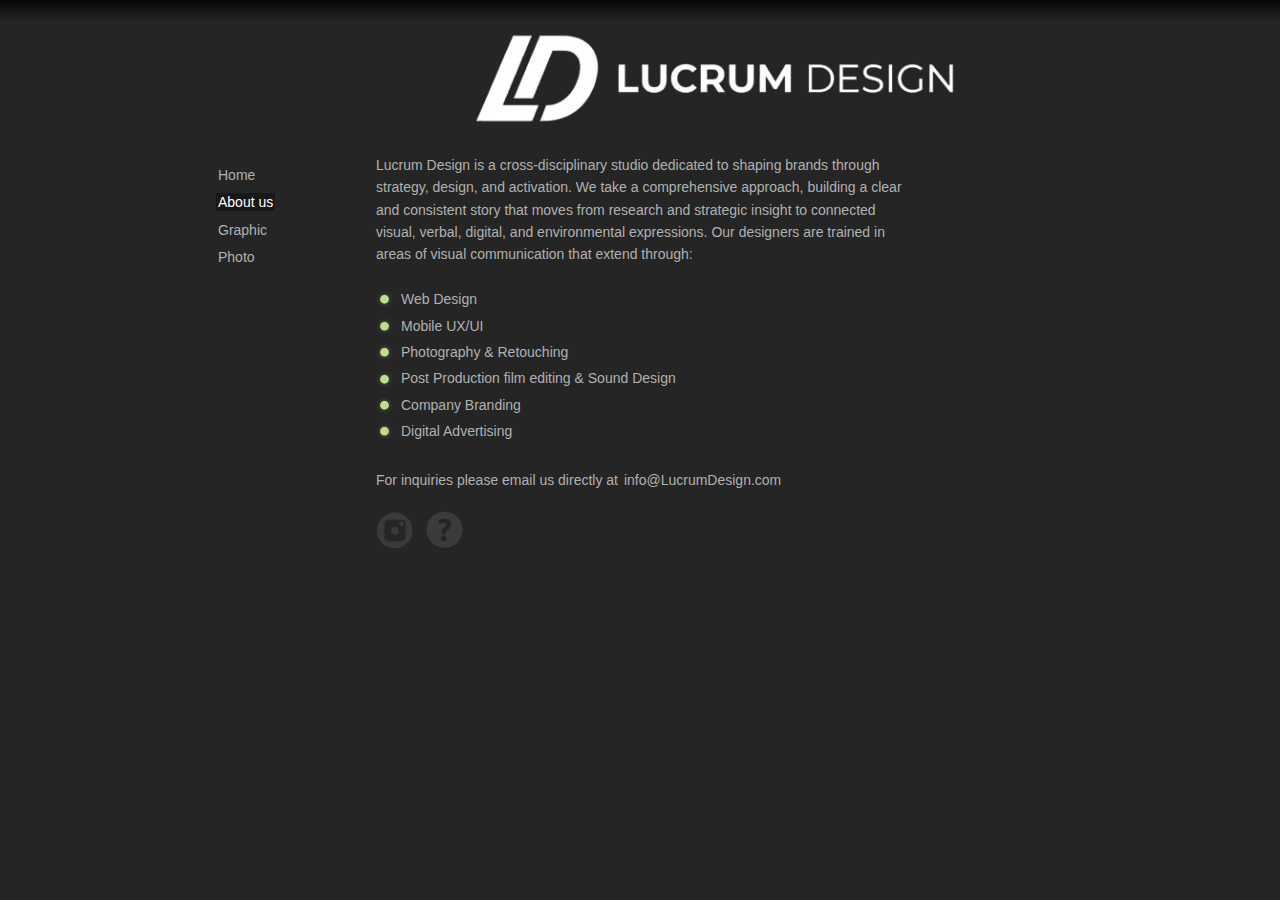
<file: about.html>
<!DOCTYPE html PUBLIC "-//W3C//DTD XHTML 1.0 Transitional//EN" "http://www.w3.org/TR/xhtml1/DTD/xhtml1-transitional.dtd">
<html xmlns="http://www.w3.org/1999/xhtml">
<head>

<!-- Google tag (gtag.js) -->
<script async src="https://www.googletagmanager.com/gtag/js?id=G-QE6S6P05LS"></script>
<script>
  window.dataLayer = window.dataLayer || [];
  function gtag(){dataLayer.push(arguments);}
  gtag('js', new Date());
  gtag('config', 'G-QE6S6P05LS');
</script>

<meta name="viewport" content="width=device-width, initial-scale=1.0" />
<link rel="shortcut icon" href="favicon.ico" type="image/x-icon" />
<meta http-equiv="Content-Type" content="text/html; charset=utf-8" />
<title>Lucrum Design | About</title>
<meta name="description" content="" />
<meta name="keywords" content="" />

<link href="css/style.css" rel="stylesheet" type="text/css" />
</head>
<body>

<div class="maincontainer">

  <div class="siteheader">
    <div class="nav-spacer"></div>
    <div class="header-content">
      <img class="logo" src="images/head_lucrum2.jpg" alt="Lucrum Design" />
    </div>
  </div>

  <div class="contentrow">
    <div class="left">
      <div class="navigation">
        <ul>
          <li><a href="index.html">Home</a></li>
          <li><a href="about.html" class="onpage">About us</a></li>
          <li><a href="graphic.html">Graphic</a></li>
          <li><a href="photo.html">Photo</a></li>
        </ul>
      </div>
    </div>
    <div class="right">
      <div class="maincontent">
        Lucrum Design is a cross-disciplinary studio dedicated to shaping brands through strategy, design, and activation. We take a comprehensive approach, building a clear and consistent story that moves from research and strategic insight to connected visual, verbal, digital, and environmental expressions. Our designers are trained in areas of visual communication that extend through:
        <br/><br/>
        <ul>
          <li class="wk">Web Design</li>
          <li class="wk">Mobile UX/UI</li>
          <li class="wk">Photography &amp; Retouching</li>
          <li class="wk">Post Production film editing &amp; Sound Design</li>
          <li class="wk">Company Branding</li>
          <li class="wk">Digital Advertising</li>
        </ul>
        <br/>
        For inquiries please email us directly at <a href="mailto:info@lucrumdesign.com"><span class="__cf_email__" data-cfemail="5e373038311e122b3d2c2b331a3b2d373930703d3133">info@LucrumDesign.com</span></a>
      </div>
    </div>
  </div>

  <div id="footer">
    <ul>
      <li class="instagram"><a href=""></a></li>
      <li class="help"><a href="mailto:info@lucrumdesign.com"></a></li>
    </ul>
</file>
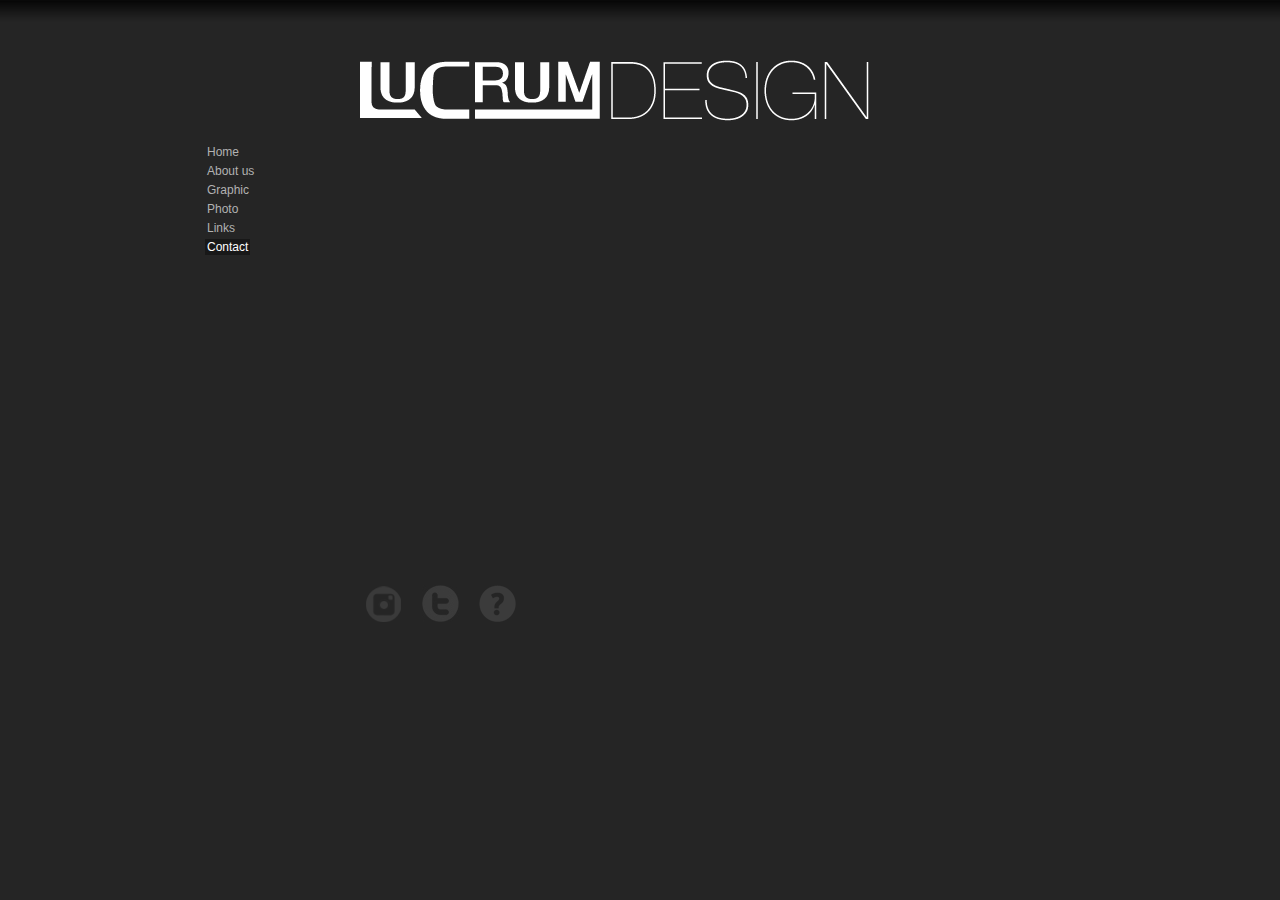
<file: contact.html>
<!DOCTYPE html PUBLIC "-//W3C//DTD XHTML 1.0 Transitional//EN" "http://www.w3.org/TR/xhtml1/DTD/xhtml1-transitional.dtd">
<html xmlns="http://www.w3.org/1999/xhtml">
<head>
<link rel="shortcut icon" href="images/favicon.ico" type="image/x-icon" />
<meta http-equiv="Content-Type" content="text/html; charset=utf-8" />
<title>Lucrum Design | Contact</title>
<meta name="description" content="" />
<meta name="keywords" content="" />

<link href="css/style2.css" rel="stylesheet" type="text/css" />
</head>

<body>
<div class="maincontainer">
  <div class="left">
    <div class="navigation">
      <ul>
        <li><a href="index.html">Home</a></li>
        <li><a href="about.html">About us</a></li>
        <li><a href="graphic.html">Graphic</a></li>
        <li><a href="photo.html">Photo</a></li>
        <li><a href="links.html">Links</a></li>
        <li><a href="contact.html" class="onpage">Contact</a></li>
      </ul>
      
    </div>
  </div>
  <div class="right">
    <div class="headcontact"></div>
    <div class="maincontent">

<iframe height="440" allowTransparency="true" frameborder="0" scrolling="no" style="width:100%;border:none"  src="http://lucrum.wufoo.com/embed/z7x3p3/"><a href="http://lucrum.wufoo.com/forms/z7x3p3/">Fill out my Wufoo form!</a></iframe>
    </div>
    <div id="footer">
      <ul>
        <li class="twitter"><a href="http://instagram.com/kolect" target="_blank"></a></li>
        <li class="press"><a href="http://twitter.com/share?text=For%20your%20graphic%20design%20needs,%20check%20out&amp;url=http://LucrumDesign.com" target="_blank"></a></li>
        <li class="help"><a href="mailto:info@lucrumdesign.com"></a></li>
      </ul>
    </div>
      
  </div>
</div>
</body>
</html>
</file>
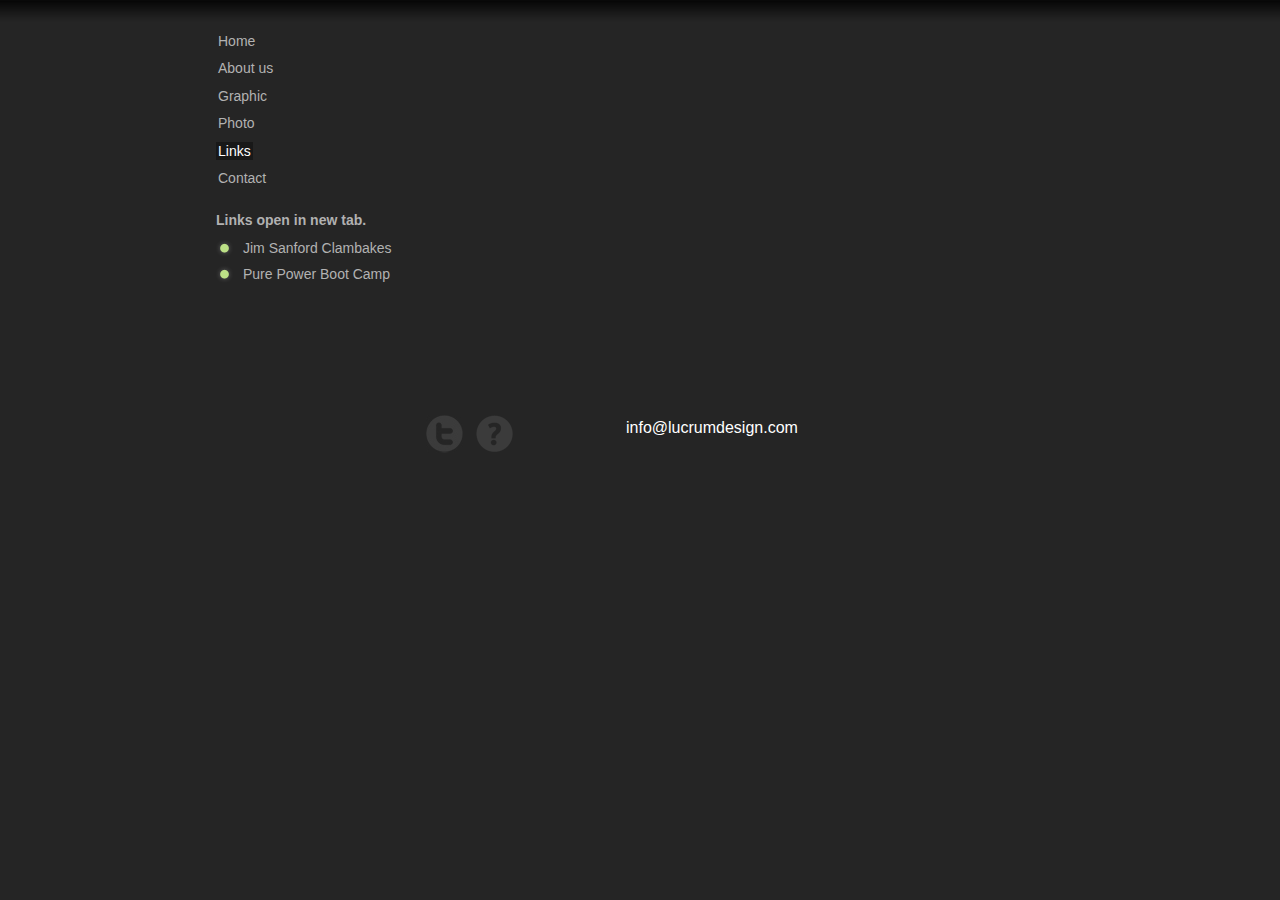
<file: links.html>
<!DOCTYPE html PUBLIC "-//W3C//DTD XHTML 1.0 Transitional//EN" "http://www.w3.org/TR/xhtml1/DTD/xhtml1-transitional.dtd">
<html xmlns="http://www.w3.org/1999/xhtml">
<head>
<link rel="shortcut icon" href="images/favicon.ico" type="image/x-icon" />
<meta http-equiv="Content-Type" content="text/html; charset=utf-8" />
<title>Lucrum Design | Links</title>
<meta name="description" content="" />
<meta name="keywords" content="" />

<link href="css/style.css" rel="stylesheet" type="text/css" />
</head>

<body>
<div class="maincontainer">
  <div class="left">
    <div class="navigation">
      <ul>
        <li><a href="index.html">Home</a></li>
        <li><a href="about.html">About us</a></li>
        <li><a href="graphic.html">Graphic</a></li>
        <li><a href="photo.html">Photo</a></li>
        <li><a href="links.html" class="onpage">Links</a></li>
        <li><a href="contact.html">Contact</a></li>
      </ul>
      
    </div>
  </div>
  <div class="right">
    <div class="headlinks"></div>
    <div class="maincontent">
      <ul>
        <li><strong>Links open in new tab.</strong></li>
      </ul>
      <ul>
      
      <li class="wk"><a href="https://www.clambakesbyjim.com" target="_blank">Jim Sanford Clambakes</a></li>
      <li class="wk"><a href="http://www.purepowerbootcamp.com" target="_blank">Pure Power Boot Camp</a></li>
      </ul> 
      <p>&nbsp;</p>
    </div>
    <p>&nbsp;</p>
    <p>&nbsp;</p>
   <div id="footer">
      <ul>
        <li class="twitter"><a href="http://instagram.com/kolect" target="_blank"></a></li>
        <li class="press"><a href="http://twitter.com/share?text=For%20your%20graphic%20design%20needs,%20check%20out&amp;url=http://LucrumDesign.com" target="_blank"></a></li>
        <li class="help"><a href="mailto:info@lucrumdesign.com"></a></li>
        <li>&nbsp;&nbsp;&nbsp;&nbsp;</li>
        <li>&nbsp;&nbsp;&nbsp;&nbsp;</li>
        <li><font size="3" color="#ffffff">info@lucrumdesign.com</font></li>
      </ul>
  </div>
      
  </div>
</div>
</body>
</html>
</file>
<file: css/style.css>
@charset "utf-8";

/* =====================
   BASE
   ===================== */
*, *::before, *::after {
  box-sizing: border-box;
}

body {
  background-color: #252525;
  margin: 0;
  padding: 0;
  background-image: url(../images/bg.png);
  background-repeat: repeat-x;
  font-family: Calibri, 'Segoe UI', 'Trebuchet MS', Arial, sans-serif;
  font-size: 16px;
  line-height: 1.6;
}

/* =====================
   LAYOUT
   ===================== */
.maincontainer {
  width: 100%;
  max-width: 880px;
  margin: 0 auto;
  min-height: 400px;
  position: relative;
  padding: 0 16px;
}

/* Header spans full container width, centered */
.siteheader {
  width: 100%;
  display: flex;
  align-items: flex-start;
  padding: 24px 0 0 0;
  clear: both;
}

.siteheader .nav-spacer {
  width: 160px;
  flex-shrink: 0;
}

.siteheader .header-content {
  flex: 1;
  min-width: 0;
  text-align: center;
}

.siteheader .logo {
  max-width: 100%;
  height: auto;
  display: block;
  margin: 0 auto;
  user-drag: none;
  -webkit-user-drag: none;
  user-select: none;
  -moz-user-select: none;
  -webkit-user-select: none;
  -ms-user-select: none;
}

.siteheader .tagline {
  display: block;
  margin: 4px auto 0;
  max-width: 100%;
  height: auto;
}

/* Below header: nav left, content right */
.contentrow {
  display: flex;
  align-items: flex-start;
  margin-top: 0;
}

.left {
  width: 160px;
  flex-shrink: 0;
}

.right {
  flex: 1;
  min-width: 0;
}

/* =====================
   NAVIGATION
   ===================== */
.navigation {
  margin-top: 30px;
}

.navigation ul {
  list-style: none;
  margin: 0;
  padding: 0;
}

.navigation li {
  list-style: none;
  margin: 0 0 5px 0;
  font-size: 14px;
}

/* =====================
   HEADER IMAGES (bg-image based, inside .right) 
   ===================== */
.headhome {
  width: 100%;
  max-width: 720px;
  height: 0; /* hidden — real header is .siteheader above */
}

.headshowcase {
  width: 100%;
  max-width: 720px;
  height: 0;
}

.headwork {
  width: 100%;
  max-width: 720px;
  height: 0;
}

.headlinks, .headcontact {
  width: 100%;
  max-width: 720px;
  height: 0;
}

/* =====================
   CONTENT
   ===================== */
.maincontent {
  width: 100%;
  max-width: 540px;
  font-family: Calibri, 'Segoe UI', 'Trebuchet MS', Arial, sans-serif;
  font-size: 14px;
  line-height: 1.6;
  color: #b1b1b1;
  margin-top: 20px;
}

.subtitle {
  width: 100%;
  max-width: 540px;
  display: block;
  font-family: Calibri, 'Segoe UI', 'Trebuchet MS', Arial, sans-serif;
  font-size: 12px;
  color: #898989;
  font-weight: bold;
  height: 35px;
}

.subleft { width: 48%; float: left; }
.subright { width: 48%; float: right; }

/* Responsive video wrapper */
.video-wrapper {
  position: relative;
  padding-bottom: 56.25%;
  height: 0;
  overflow: hidden;
  width: 100%;
  margin-top: 20px;
}

.video-wrapper iframe {
  position: absolute;
  top: 0; left: 0;
  width: 100%; height: 100%;
  border: 0;
}

#videoshadow {
  width: 100%;
  max-width: 540px;
}
#videoshadow img {
  max-width: 100%;
  height: auto;
}

/* Social buttons — hidden, legacy */
.social-block, .fb, #tweet, #gplus { display: none; }

/* =====================
   WORK / PORTFOLIO GRID
   ===================== */
.workdisplay {
  width: 100%;
  min-height: 100px;
  background-image: url(../images/hr.png);
  background-repeat: repeat-x;
  display: block;
  clear: both;
  padding-top: 25px;
}

.workdisplay table {
  width: 100% !important;
  border-collapse: collapse;
}

.workdisplay td {
  padding: 2px;
  width: 20%;
}

.workdisplay img {
  width: 100% !important;
  height: auto !important;
  display: block;
}

/* =====================
   FOOTER
   ===================== */
.footer {
  margin-top: 40px;
  width: 100%;
  font-size: 12px;
  line-height: 21px;
  color: #b1b1b1;
  display: block;
  clear: both;
}

div#footer {
  position: relative;
  margin-top: 20px;
  padding-bottom: 40px;
  clear: both;
  overflow: hidden;
  padding-left: 160px; /* align with .right content column */
}

div#footer ul {
  list-style: none;
  margin: 0;
  padding: 0;
}

div#footer ul li {
  float: left;
  width: 46px;
  margin-right: 4px;
}

div#footer ul li a {
  height: 46px;
  width: 46px;
  display: block;
  color: #555;
  font-size: 12px;
  text-decoration: none;
  line-height: 46px;
}

div#footer ul li.instagram a { background: url('../images/icons/insta.png') no-repeat top left; }
div#footer ul li.instagram a:hover { background: url('../images/icons/insta3.png') no-repeat top left; }
div#footer ul li.help a { background: url('../images/icons/question.png') no-repeat top left; }
div#footer ul li.help a:hover { background: url('../images/icons/question2.png') no-repeat top left; }
div#footer ul li.press a { background: url('../images/icons/twit.jpg') no-repeat top left; }
div#footer ul li.press a:hover { background: url('../images/icons/twit2.jpg') no-repeat top left; }
div#footer ul li.copyright a { background: url('../images/icons/icons.png') no-repeat 0px -111px; }
div#footer ul li.copyright a:hover { color: #555; cursor: default; }
div#footer ul li a span { color: #83b546; }
div#footer ul li a:hover { color: #ccc; }

/* =====================
   TYPE
   ===================== */
ul { list-style: none; margin: 0; padding: 0; }

li {
  list-style: none;
  margin-left: 0;
  font-family: Calibri, 'Segoe UI', 'Trebuchet MS', Arial, sans-serif;
  font-size: 14px;
  margin-bottom: 5px;
}

li.wk {
  list-style: none;
  margin-left: 0;
  background: url('../images/bullet.png') no-repeat center left;
  padding-left: 25px;
  font-family: Calibri, 'Segoe UI', 'Trebuchet MS', Arial, sans-serif;
  font-size: 14px;
  margin-bottom: 4px;
}

p {
  font-family: Calibri, 'Segoe UI', 'Trebuchet MS', Arial, sans-serif;
  font-size: 14px;
  line-height: 1.6;
  color: #b1b1b1;
}

/* =====================
   LINKS
   ===================== */
a:link {
  color: #b2b2b2;
  text-decoration: none;
  padding: 1px 2px;
  transition: color 0.2s ease-out, background 0.2s ease-in;
}
a:visited { text-decoration: none; color: #b2b2b2; padding: 1px 2px; }
a:hover { text-decoration: none; background-color: #181818; color: white; }
a:active { text-decoration: none; color: white; outline-style: none; border: none; }
a.onpage { text-decoration: none; background-color: #181818; color: white; }
a.alt:link { color: black; text-decoration: none; }
a:hover.alt { text-decoration: none; color: #000000; }
a.th { background-color: transparent; padding: 0; }
a:hover.th { background-color: transparent; }

/* =====================
   MISC
   ===================== */
.breadcrumb {
  width: 100%;
  min-height: 100px;
  background-image: url(../images/hr.png);
  background-repeat: repeat-x;
  display: block;
  clear: both;
  padding-top: 25px;
}

.valid {
  width: 121px; height: 29px;
  background-image: url(../images/valid.png);
  background-repeat: no-repeat;
  display: block; padding: 0;
}
.valid:hover { background-position: 0 -29px; display: block; background-color: #252525; }

/* =====================
   MOBILE BREAKPOINTS
   ===================== */
@media (max-width: 640px) {
  .siteheader {
    flex-direction: column;
  }
  .siteheader .nav-spacer {
    display: none;
  }
  .siteheader .header-content {
    width: 100%;
    text-align: center;
  }
  .contentrow {
    flex-direction: column;
  }

  .left {
    width: 100%;
  }

  .navigation {
    margin-top: 16px;
    margin-bottom: 8px;
  }

  .navigation ul {
    display: flex;
    flex-wrap: wrap;
    gap: 6px;
  }

  .navigation li { margin: 0; }

  .navigation li a {
    display: inline-block;
    padding: 8px 12px;
    min-height: 44px;
    line-height: 28px;
  }

  .right { width: 100%; min-width: 0; }
  .video-wrapper { width: 100%; }

  .maincontent { max-width: 100%; font-size: 15px; }

  .workdisplay td { width: 33.33%; }

  .subleft, .subright { width: 100%; float: none; }

  div#footer ul li { width: 44px; margin-right: 2px; }
  div#footer { padding-left: 0; }
}
</file>
<file: css/style2.css>
@charset "utf-8";
body {
	background-color: #252525;margin-left: 0px;margin-top: 135px;margin-right: 0px;margin-bottom:0px;
	background-image:url(../images/bg.png); background-repeat:repeat-x;
	font-family:Calibri, Segoe UI, Trebuchet MS, Arial, sans-serif;
	}

.maincontainer{
width:880px;
margin:0 auto;
min-height:400px;
position: relative;
margin-top: -90px;
}
.left{
width:160px;
float:left;}
.right{
width:720px;
float:right;}

.headhome{
width:720px;
height:100px;
background-image:url(../images/head_lucrum.png);
background-repeat:no-repeat;}

.headwork{
width:720px;
height:100px;
background-image:url(../images/head_temp.png);
background-image:no-repeat;}

.headlinks{
width:720px;
height:100px;
background-image:url(../images/head_links.png);
background-repeat:no-repeat;}

.headcontact{
width:720px;
height:100px;
background-image:url(../images/head_lucrum.png);
background-repeat:no-repeat;}

.headshowcase{
width:720px;
height:100px;
background-image:url(../images/head_lucrum.png);
background-repeat:no-repeat;}

.videoshadow{
position:absolute;
width:611px;
height:49px;
}

.maincontent{
width:540px;
font-family:Calibri, Segoe UI, Trebuchet MS, Arial, sans-serif;
font-size:12px;
line-height:21px;
color:#b1b1b1;
}

.subtitle{
width:540px;
display:block;
font-family:Calibri, Segoe UI, Trebuchet MS, Arial, sans-serif;
font-size:12px;
color:#898989;
font-weight:bold;
height:35px;}
.subleft{
width:240px;
float:left;}
.subright{
width:240px;
float:right;
 }
.footer{
padding-top:50px;
width:540px;font-family:Calibri, Segoe UI, Trebuchet MS, Arial, sans-serif;
font-size:12px;
line-height:21px;
color:#b1b1b1;
display:block;
clear:both;
}
.navigation{
margin-top:100px;
}

div#footer {
	padding-top: 0px;
	padding-bottom: 80px;
}			
div#footer ul { list-style: none; }
	div#footer ul li {
	float: left;
	width: 92px;
	margin-right: 0px;
}

div#footer ul li.copyright { margin-right: 0; }
div#footer ul li a{
	background: url('../images/icons/icons.png') no-repeat top left;
	height: 35px;
	display: block;
	padding-left: 54px;
	color: #555;
	font-size: 12px;
	text-decoration: none;
	line-height: 20px;
}
		div#footer ul li.twitter a{ background: url('../images/icons/insta.png') no-repeat top left; }
	div#footer ul li.twitter a:hover { background: url('../images/icons/insta2.png') no-repeat top left; }
		div#footer ul li.help a{ background: url('../images/icons/question.png') no-repeat top left; }
	div#footer ul li.help a:hover { background: url('../images/icons/question2.png') no-repeat top left; }
		div#footer ul li.press a{ background: url('../images/icons/twit.jpg') no-repeat top left; }
	div#footer ul li.press a:hover { background: url('../images/icons/twit2.jpg') no-repeat top left; }
		div#footer ul li.copyright a{ background-position: 0px -111px; }
	div#footer ul li.copyright a:hover { color: #555; cursor: default; }
		div#footer ul li a span { color: #83b546; }
	div#footer ul li a:hover { color: #ccc; }

ul{
list-style:none;
margin:0px;}

li{
list-style:none;
margin-left:-35px;
font-family:Calibri, Segoe UI, Trebuchet MS, Arial, sans-serif;
font-size:12px;
margin-bottom:5px;}

li.wk{
list-style:none;
margin-left:-40px;
background: url('../images/bullet.png') no-repeat	center left;
padding-left: 25px;
font-family:Calibri, Segoe UI, Trebuchet MS, Arial, sans-serif;
font-size:12px;
margin-bottom:-3px;
}

p{font-family:Calibri, Segoe UI, Trebuchet MS, Arial, sans-serif;
font-size:11.5px;
line-height:21px;
color:#b1b1b1;}

a:link {color: #b2b2b2;
	text-decoration: none;
	padding:1px 2px 1px 2px;
	-o-transition:color .5s ease-out, background .5s ease-in;
  	-ms-transition:color .5s ease-out, background .5s ease-in;
  	-moz-transition:color .5s ease-out, background .5s ease-in;
  	-webkit-transition:color .5s ease-out, background .5s ease-in;
  	transition:color .2s ease-out, background .2s ease-in;
}
a:visited {
	text-decoration: none;
	color: #b2b2b2;
	padding:1px 2px 1px 2px;
}
a:hover {
	text-decoration: none;
	background-color:#181818;
	color: white;}
a:active {
	text-decoration: none;
	color: white;
	outline-style:none;
	border:none;}
a.onpage {
	text-decoration: none;
	background-color:#181818;
	color: white;}	
	
a.alt:link {color: black;
	text-decoration: none;
	
}

a:hover.alt {
	text-decoration: none;
	color: #000000;}
	
a:active {
	text-decoration: none;
	color:white;
	background-color:#333333;
	outline-style:none;
	border:none;}


	
.valid{ width:121px; height:29px;
background-image:url(../images/valid.png);
background-repeat:no-repeat;
display:block;
padding:0px;}

.valid:hover{
background-position:0 -29px;
display:block;
background-color:#252525;}

.workdisplay{
width:540px;
min-height:100px;
background-image:url(../images/hr.png);
background-repeat:repeat-x;
display:block;
clear:both;
padding-top:25px;}

.breadcrumb{
width:540px;
min-height:100px;
background-image:url(../images/hr.png);
background-repeat:repeat-x;
display:block;
clear:both;
padding-top:25px;}

a.th{
background-color:#f5f5f5;
padding:0px;}
a:hover.th{
background-color:#f5f5f5;
}
</file>
